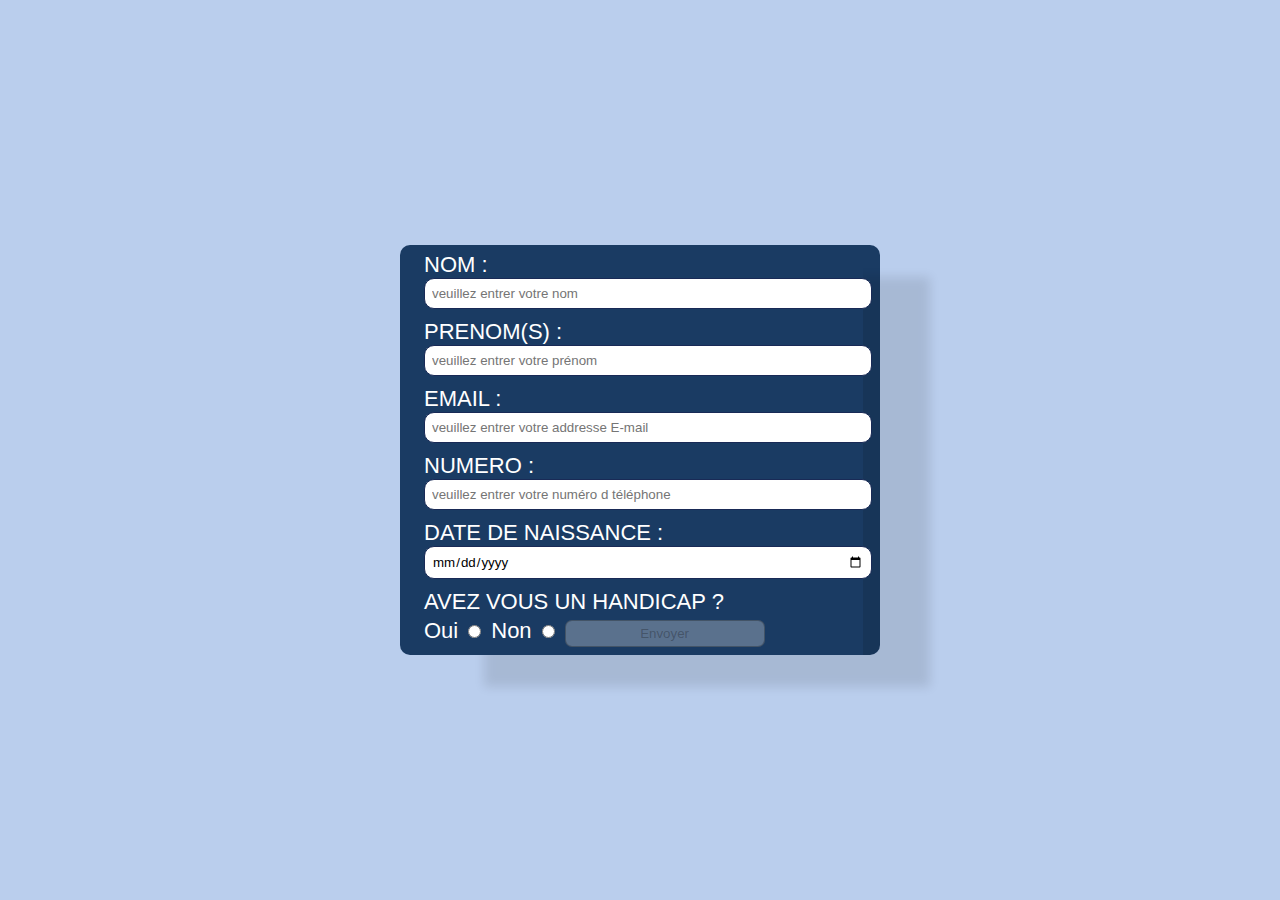
<file: Formulaire JS/index.html>
<!DOCTYPE html>
<html lang="en">

<head>
    <meta charset="UTF-8">
    <meta http-equiv="X-UA-Compatible" content="IE=edge">
    <meta name="viewport" content="width=device-width, initial-scale=1.0">
    <title>Formulaire</title>
    <link rel="stylesheet" href="assets/css/style.css">
</head>

<body id="theBody">

    <div id="formDiv">
    
    </div>
</body>
<script src="js/index.js"></script>

</html>
</file>
<file: Formulaire JS/assets/css/style.css>
@import url('https://fonts.googleapis.com/css2?family=Rubik:ital,wght@0,300;0,400;1,300&display=swap');
:root{
    --green: #719bda7c;
    --black: #192a56;
    --color-light: #666;
    --box-shadow: 4.2rem 2rem 10px rgba(0,0,0,.1);
}
*{
    padding: 0;
    margin: 0;
    font-family: 'Roboto', sans-serif;
}
body{
    display: flex;
    align-items: center;
    justify-content: center;
    min-height: 100vh;
    background-color: var(--green) ;
}
label{
    color: #fff;
    margin-bottom: 15px;
}
legend{
    border: 1px solid;
    padding: 10px;
    color: #fff;
    background-color: var(--black);
    text-align: center;
}
form{
    padding: 7px;
    box-shadow: var(--box-shadow);
}
p{
    color: #fff;
}

.text, .radio{
    margin: 10px;
}
.text input, textarea{
    padding: 5px;
    border-radius: 10px;
    width: 100%;
    font-family: 'Rubik', sans-serif;
    margin-top: 9px;
    
}
.visible{
    visibility: hidden;
}
textarea{
    resize: none;
}
input{
    border: 1px solid #192a56;
    outline: none;
}
.submit{
    margin: 10px;
}
.submit-btn{
    padding: 10px;
    border-radius: 7px;
    border: 1px solid #192a56;
    width: 100%;
    background-color: var(--black);
    color: #fff;
    font-size: 17px;
}


.submit-btn:disabled{
    background-color: rgba(194, 194, 194, 0.589);
    color: var(--color-light);
}

#formDiv{
    background-color: rgba(5, 40, 80, 0.884);
    width: 30rem;
    display: flex;
    justify-content: center;
    height: auto;
    border-radius: 10px;
}

.invalid{
    border: 1px solid red;
}

.errorMsg{
    font-size: .8em;
    color: rgb(88, 1, 1);
    margin-left: 60px;
    float: inline-end;
}

.okay{
    border: 1px solid green;
}
textarea{
display:none;}
</file>
